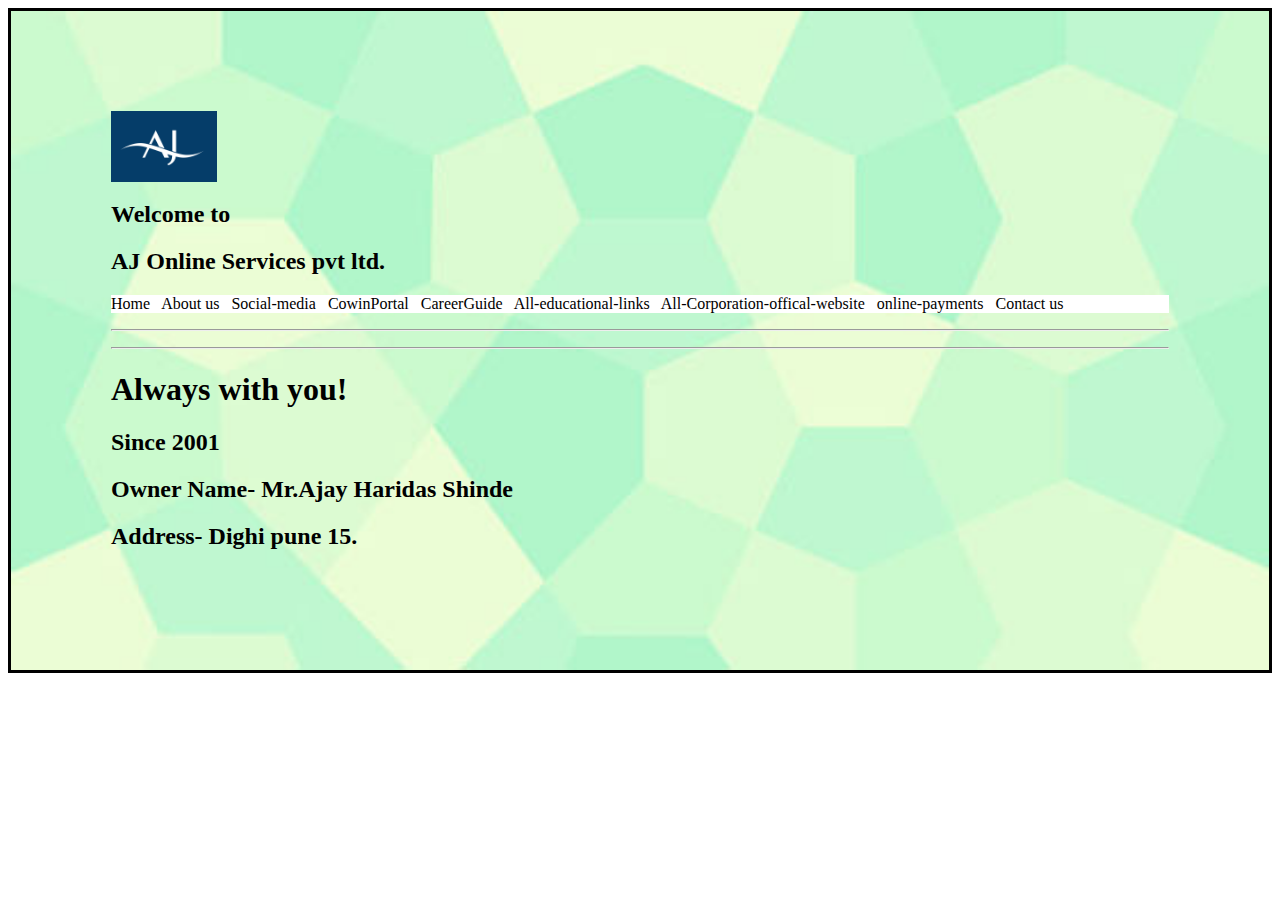
<file: AJServices Project/index.html>
<html>
      <head>

            <style>
div {
  
  border: 3px solid black;
  padding: 100px;
  background: url(R2.jpg);
  background-repeat: no-repeat;
  background-size: 100% 100%;

}
</style>
           <title>
                      AJ Online Services
    </title>

   <link rel="stylesheet"
          type="text/css"
          href="styles.css"
    />
      </head>  
          <div>    
	<body>
               <a href="companylogo.png">

		<img 
     			src="companylogo.png" 
       			width="10%"
		 />
               </a>

  <h2> Welcome to </h2>
                    <h2> AJ Online Services pvt ltd.  </h2>

 <p style="background-color:white;">
		<a href="index.html">
    
      			Home 
		</a>
			&nbsp;

		<a href="aboutme.html">
    
    		 About us 

		</a>
                    &nbsp;

		<a href="Socialmedia.html">
    
    		 Social-media

		</a>
                   
                
                    &nbsp;

		<a href="CowinPortal.html">
    
    		 CowinPortal

		</a>
			
                 &nbsp;

		<a href="CareerGuide.html">
    
    		 CareerGuide

		</a>
			
			
               &nbsp;

		<a href="All-educational-links.html">
    
    		 All-educational-links

		</a>
                 
                 &nbsp;

		<a href="All-Corporation-offical-website.html">
     
                 All-Corporation-offical-website
    		 

		</a>

               &nbsp;
		<a href="online-payments.html">
    
    		   online-payments

		</a>

		&nbsp;
		<a href="contact.html">
    
    		    Contact us

		</a>


             
          </p>

		<hr>
                        <p style="background-color:blue;"> </p>                    
                </hr>


                <hr>
                        <p style="background-color:blue;">   </p>
</hr>

		<h1> Always with you!</h1>
		<h2> Since 2001</h2>

                

		
                  <h2>Owner Name- Mr.Ajay Haridas Shinde</h2>
		</h2>
		<h2>
  		 Address- Dighi pune 15.
		</h2>
            </div>
	</body>	
 </html>
</file>
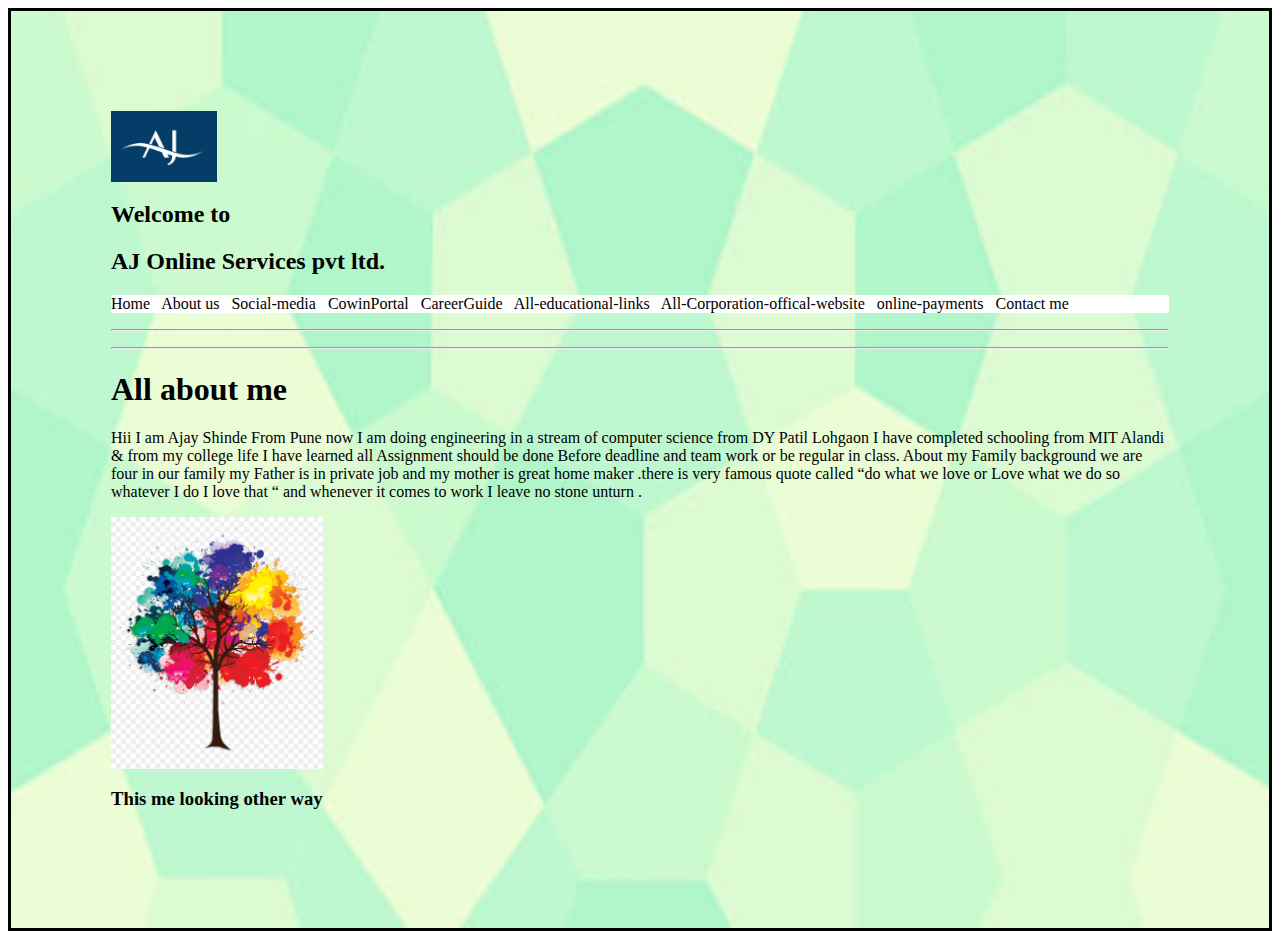
<file: AJServices Project/aboutme.html>
<html>
      <head>
   
            <style>
div {
  
  border: 3px solid black;
  padding: 100px;
  background: url(R2.jpg);
  background-repeat: no-repeat;
  background-size: 100% 100%;

}
</style>

           <title> AJ Online Services
          </title>
              
         <link rel="stylesheet"
          type="text/css"
          href="styles.css"
         />

      </head> 
         <div>     
	<body>
               <a href="companylogo.png">

		<img 
     			src="companylogo.png" 
       			width="10%"
		 />
               </a>

<h2> Welcome to </h2>
                    <h2> AJ Online Services pvt ltd.  </h2>

 <p style="background-color:white;">
		<a href="index.html">
    
     			 Home 
		</a>
			&nbsp;

		<a href="aboutme.html">
    
   		  About us 

	        </a>

			&nbsp;
                    <a href="Socialmedia.html">
    
    		 Social-media

		</a>

                 &nbsp;
                 
               <a href="CowinPortal.html">
    
    		 CowinPortal

		</a>
               
                  &nbsp;

		<a href="CareerGuide.html">
    
    		 CareerGuide

		</a>

                  &nbsp;

		<a href="All-educational-links.html">
    
    		 All-educational-links

		</a>

                   &nbsp;

		<a href="All-Corporation-offical-website.html">
     
                 All-Corporation-offical-website
    		 

		</a>


                    &nbsp;

		<a href="online-payments.html">
     
                 online-payments
    		 

		</a>
                 
			&nbsp;
		<a href="contact.html">
    
    			 Contact me 

		</a>
			

        </p>


                  <hr>
                        <p style="background-color:blue;">   </p>
                </hr> 
                     
		
                 <hr>
                       <p style="background-color:blue;">   </p>
                   </hr>
                

                    
                   
		<h1>All about me</h1>

            <p>
               Hii I am Ajay Shinde From Pune now I am doing engineering in a stream of computer science from DY Patil Lohgaon 
I have completed schooling from MIT Alandi & from my college life I have learned all Assignment should be done
Before deadline and team work or be regular in class. About my Family background we are four in our family my 
Father is in private job and my mother is great home maker .there is very famous quote called “do what we love or 
Love what we do so whatever I do I love that “ and whenever it comes to work I leave no stone unturn .
              </p>


		<a href="flower.png">

		<img 
     			src="flower.png" 
       			width="20%"
		 />

		</a>

		<h3> This me looking other way</h3>

                

	</div>	
        </body>
</html>
</file>
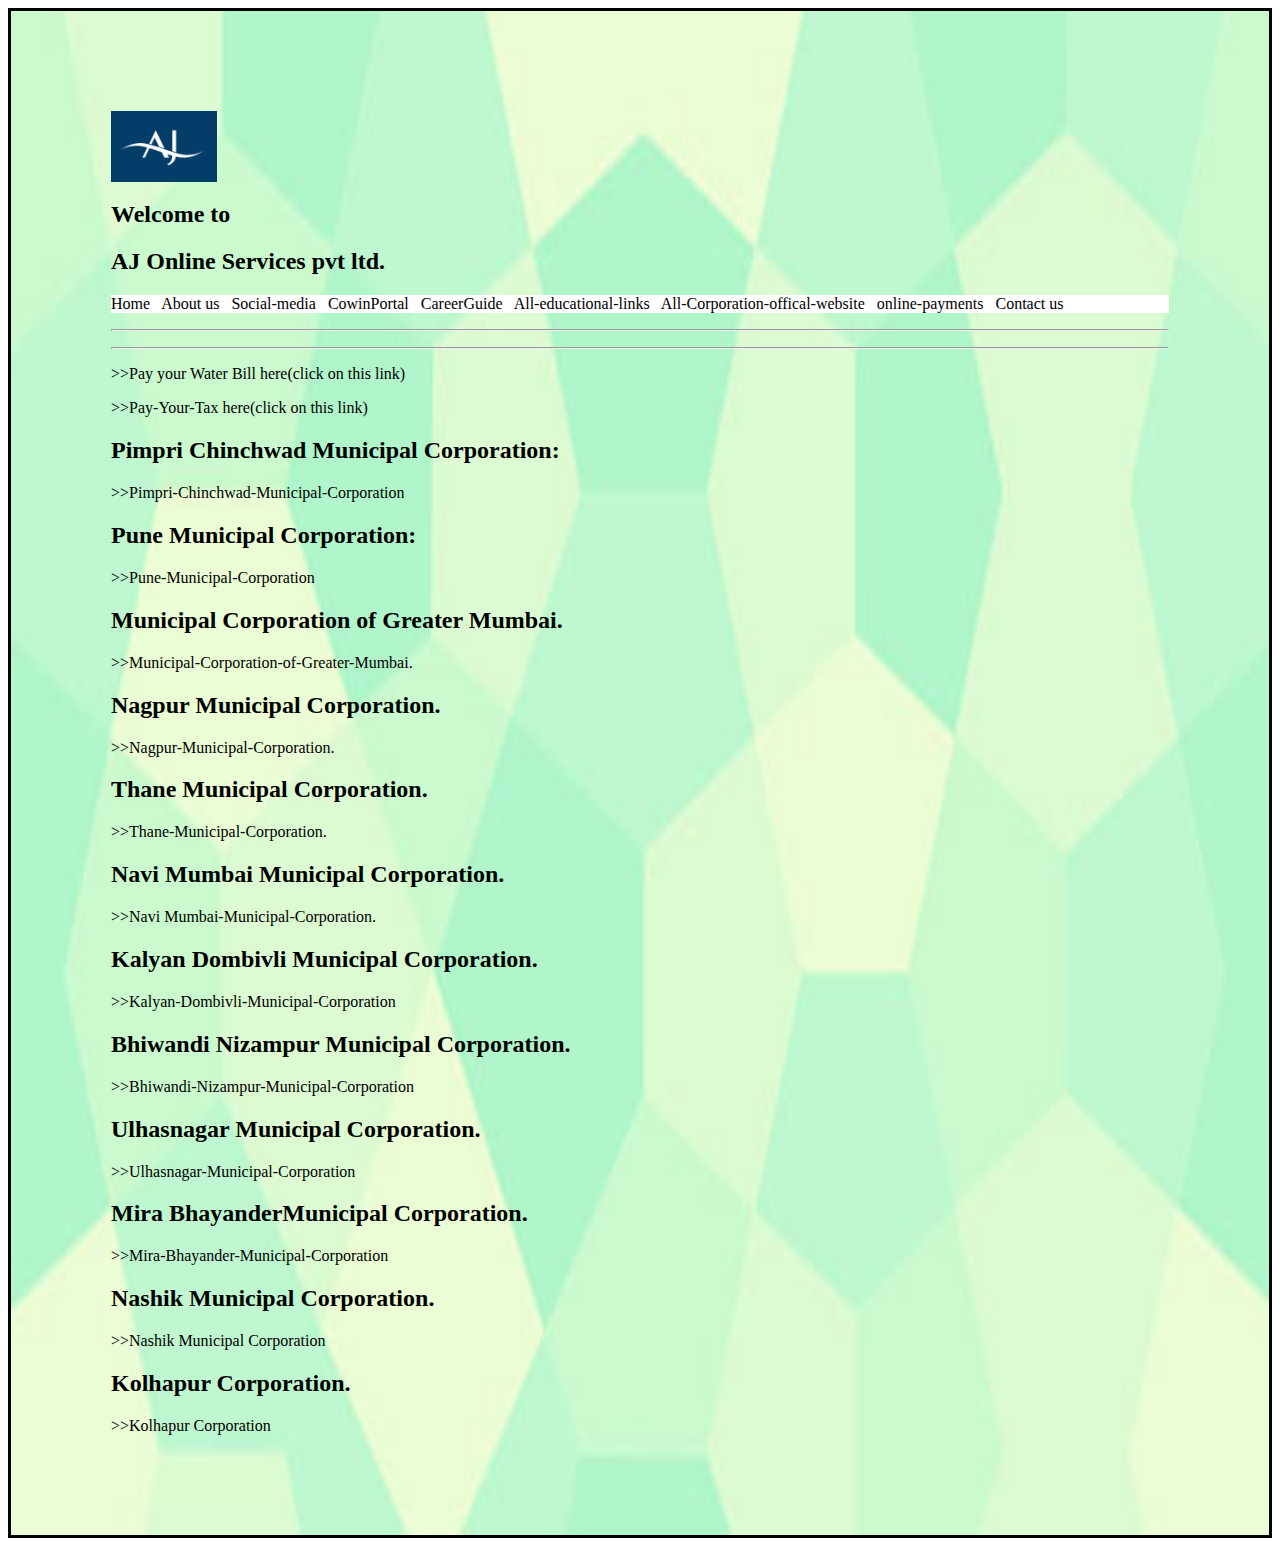
<file: AJServices Project/All-Corporation-offical-website.html>
<html>
      <head>
            <style>
div {
  
  border: 3px solid black;
  padding: 100px;
  background: url(R2.jpg);
  background-repeat: no-repeat;
  background-size: 100% 100%;

}
</style>
           <title> AJ Online Services
 </title>

   <link rel="stylesheet"
          type="text/css"
          href="styles.css"
    />
      </head> 
           <div>     
	<body>
               <a href="companylogo.png">

		<img 
     			src="companylogo.png" 
       			width="10%"
		 />
               </a>

  <h2> Welcome to </h2>
                    <h2> AJ Online Services pvt ltd.  </h2>

 <p style="background-color:white;">
		<a href="index.html">
    
      			Home 
		</a>
			&nbsp;

		<a href="aboutme.html">
    
    		 About us 

		</a>
                    &nbsp;

		<a href="Socialmedia.html">
    
    		 Social-media

		</a>
                   
                
                    &nbsp;

		<a href="CowinPortal.html">
    
    		 CowinPortal

		</a>
			
                 &nbsp;

		<a href="CareerGuide.html">
    
    		 CareerGuide

		</a>
			
			
               &nbsp;

		<a href="All-educational-links.html">
    
    		 All-educational-links

		</a>
                 
                 &nbsp;

		<a href="All-Corporation-offical-website.html">
     
                 All-Corporation-offical-website
    		 

		</a>

                  &nbsp;

		<a href="online-payments.html">
     
                 online-payments
    		 

		</a>

		&nbsp;
		<a href="contact.html">
    
    		    Contact us

		</a>



          </p>

		<hr>
                        <p style="background-color:blue;"> </p>                    
                </hr>


                <hr>
                        <p style="background-color:blue;">   </p>
</hr>
                  
                <a href="WaterBillPayServices.html">
    
    		 >>Pay your Water Bill here(click on this link)

		</a>
                
                 <p> 
                
                 <a href="Pay-Your-Tax.html">
    
    		 >>Pay-Your-Tax here(click on this link)

		</a> 
            </p>
                  

                 <h2> Pimpri Chinchwad Municipal Corporation:</h2>
                <a href="https://www.pcmcindia.gov.in/marathi/">
    
    		 >>Pimpri-Chinchwad-Municipal-Corporation

		</a> 

                
                 <h2> Pune Municipal Corporation: </h2>
                <a href="https://www.pmc.gov.in/">
    
    		 >>Pune-Municipal-Corporation

		</a>  

                 <h2> Municipal Corporation of Greater Mumbai.</h2>
                <a href="https://www.mcgm.gov.in/irj/portal/anonymous">
    
    		 >>Municipal-Corporation-of-Greater-Mumbai.

		</a>     

                <h2> Nagpur Municipal Corporation.</h2>
                <a href="https://www.nmcnagpur.gov.in/">
    
    		 >>Nagpur-Municipal-Corporation.

		</a>       

                 
                 <h2> Thane Municipal Corporation.</h2>
                <a href="https://thanecity.gov.in/tmc/CitizenHome.html">
    
    		 >>Thane-Municipal-Corporation.

		</a> 
                 
                 <h2> Navi Mumbai Municipal Corporation.</h2>
                <a href="https://www.nmmc.gov.in/navimumbai/">
    
    		 >>Navi Mumbai-Municipal-Corporation.

		</a> 
                 
                   <h2> Kalyan Dombivli Municipal Corporation.</h2>
                <a href="https://www.kdmc.gov.in/RtsPortal/CitizenHome.html">
    
    		 >>Kalyan-Dombivli-Municipal-Corporation

		</a> 

                 <h2> Bhiwandi Nizampur Municipal Corporation.</h2>
                <a href="https://bncmc.gov.in/">
    
    		 >>Bhiwandi-Nizampur-Municipal-Corporation

		</a> 

                 
                 <h2> Ulhasnagar Municipal Corporation.</h2>
                <a href="http://www.umc.gov.in:8080/umc/UMCWEB/English/index.html">
    
    		 >>Ulhasnagar-Municipal-Corporation

		</a> 

                  <h2> Mira BhayanderMunicipal Corporation.</h2>
                <a href="https://www.mbmc.gov.in/">
    
    		 >>Mira-Bhayander-Municipal-Corporation

		</a> 
                     
                  <h2>Nashik Municipal Corporation.</h2>
                <a href="https://nmc.gov.in/">
    
    		 >>Nashik Municipal Corporation

		</a> 
                 
                  <h2>Kolhapur Corporation.</h2>
                <a href="http://www.kolhapurcorporation.gov.in/">
    
    		 >>Kolhapur Corporation

		</a>
            </div> 
          </body>
</html>
</file>
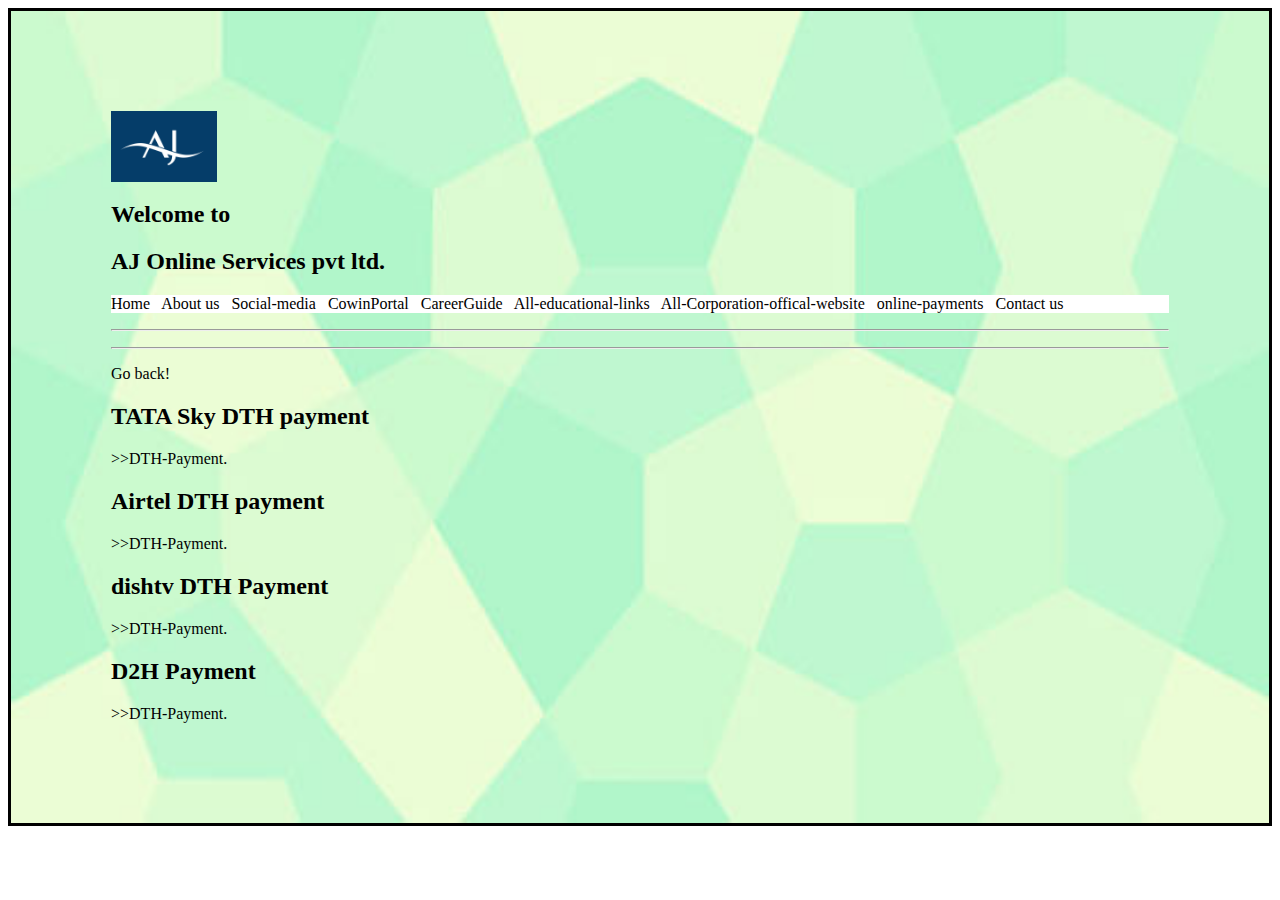
<file: AJServices Project/All-DTH-Recharge.html>
<html>
      <head>
            <style>
div {
  
  border: 3px solid black;
  padding: 100px;
  background: url(R2.jpg);
  background-repeat: no-repeat;
  background-size: 100% 100%;

}
</style>

           <title> AJ Online Services
 </title>

   <link rel="stylesheet"
          type="text/css"
          href="styles.css"
    />
      </head>
              <div>      
	<body>
               <a href="companylogo.png">

		<img 
     			src="companylogo.png" 
       			width="10%"
		 />
               </a>

  <h2> Welcome to </h2>
                    <h2> AJ Online Services pvt ltd.  </h2>

 <p style="background-color:white;">
		<a href="index.html">
    
      			Home 
		</a>
			&nbsp;

		<a href="aboutme.html">
    
    		 About us 

		</a>
                    &nbsp;

		<a href="Socialmedia.html">
    
    		 Social-media

		</a>
                   
                
                    &nbsp;

		<a href="CowinPortal.html">
    
    		 CowinPortal

		</a>
			
                 &nbsp;

		<a href="CareerGuide.html">
    
    		 CareerGuide

		</a>
			
			
               &nbsp;

		<a href="All-educational-links.html">
    
    		 All-educational-links

		</a>
                 
                 &nbsp;

		<a href="All-Corporation-offical-website.html">
     
                 All-Corporation-offical-website
    		 

		</a>

               &nbsp;
		<a href="online-payments.html">
    
    		   online-payments

		</a>

		&nbsp;
		<a href="contact.html">
    
    		    Contact us

		</a>



          </p>

		<hr>
                        <p style="background-color:blue;"> </p>                    
                </hr>


                <hr>
                        <p style="background-color:blue;">   </p>
                </hr>          

          
                     <a href="online-payments.html">
   			 Go back!
		</a>         

               <h2> TATA Sky DTH payment </h2>
            
             <a href="https://tsky.in/Recharge/QuickRecharge">
    
    		 >>DTH-Payment.
                 
                 </a>

              
           <h2> Airtel DTH payment </h2>
            
         <a href="https://www.airtel.in/digitaltv-recharge">
    
    		 >>DTH-Payment.
                 
                 </a>

        <h2> dishtv DTH Payment </h2>
            
         <a href="https://www.dishtv.in/Pages/Instant-Recharge-Payment.aspx">
    
    		 >>DTH-Payment.

          <h2> D2H Payment </h2>
            
         <a href="https://www.d2h.com/quick-recharge?gclid=Cj0KCQjwsZKJBhC0ARIsAJ96n3UKfWEJNqUhwQMKDYEa_ep0w0WV1TfQI3RtiJmWcIhxcIKnSb8v9jgaAmNLEALw_wcB">
    
    		 >>DTH-Payment.
        
                 
                 </a>
           </div>
     </body>
</html>
</file>
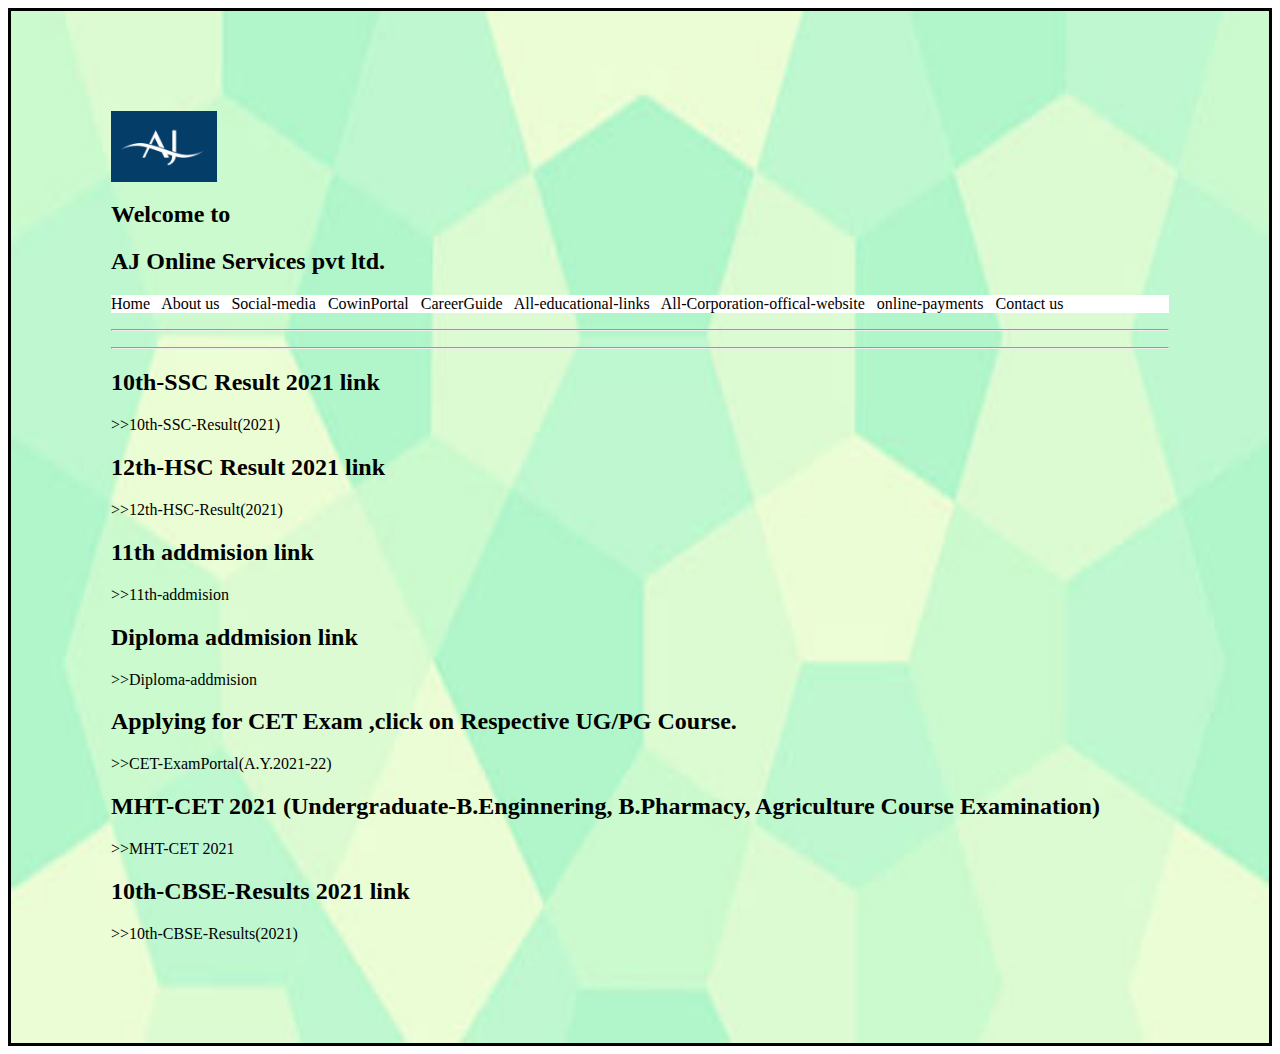
<file: AJServices Project/All-educational-links.html>
<html>
      <head>
           <style>
div {
  
  border: 3px solid black;
  padding: 100px;
  background: url(R2.jpg);
  background-repeat: no-repeat;
  background-size: 100% 100%;

}
</style>
           <title> This is my first web page
 </title>

   <link rel="stylesheet"
          type="text/css"
          href="styles.css"
    />
      </head>
           <div>      
	<body>
               <a href="companylogo.png">

		<img 
     			src="companylogo.png" 
       			width="10%"
		 />
               </a>

  <h2> Welcome to </h2>
                    <h2> AJ Online Services pvt ltd.  </h2>

 <p style="background-color:white;">
		<a href="index.html">
    
      			Home 
		</a>
			&nbsp;

		<a href="aboutme.html">
    
    		 About us 

		</a>
                    &nbsp;

		<a href="Socialmedia.html">
    
    		 Social-media

		</a>
                   
                
                    &nbsp;

		<a href="CowinPortal.html">
    
    		 CowinPortal

		</a>
			
                 &nbsp;

		<a href="CareerGuide.html">
    
    		 CareerGuide

		</a>
			
			
               &nbsp;

		<a href="All-educational-links.html">
    
    		 All-educational-links

		</a>

               &nbsp;

                 <a href="All-Corporation-offical-website.html">
     
                 All-Corporation-offical-website
    		 

		</a>

                  &nbsp;

		<a href="online-payments.html">
     
                 online-payments
    		 

		</a>

		&nbsp;
		<a href="contact.html">
    
    		    Contact us

		</a>



          </p>

		<hr>
                        <p style="background-color:blue;"> </p>                    
                </hr>


                <hr>
                        <p style="background-color:blue;">   </p>
                 </hr>                
             

                 <h2> 10th-SSC Result 2021 link </h2>
                <a href="http://result.mh-ssc.ac.in/Home/Index">
    
    		 >>10th-SSC-Result(2021)

		</a>   

                <h2> 12th-HSC Result 2021 link </h2>
                <a href="https://mahresult.nic.in/mbhsc2021/mbhsc2021.htm">
    
    		 >>12th-HSC-Result(2021)

		</a>         
      
                 <h2> 11th addmision link </h2>
                <a href="https://11thadmission.org.in/">
    
    		 >>11th-addmision

		</a>

                  <h2> Diploma addmision link </h2>
                <a href="http://www.dtemaharashtra.gov.in/">
    
    		 >>Diploma-addmision 

		</a>
               
                  <h2> Applying for CET Exam ,click on Respective UG/PG Course. </h2>
                
                 <a href="https://cetcell.mahacet.org/">
    
    		 >>CET-ExamPortal(A.Y.2021-22) 

		</a>

                <h2> MHT-CET 2021 (Undergraduate-B.Enginnering, B.Pharmacy, Agriculture Course Examination) </h2>
                
               <a href="https://mhtcet2021.mahacet.org/StaticPages/HomePage">
                    
                   >>MHT-CET 2021
    		
		</a>
                  
                 <h2> 10th-CBSE-Results 2021 link </h2>
                <a href="https://cbseresults.nic.in/class10/class10th21.htm">
    
    		 >>10th-CBSE-Results(2021)

		</a> 
          </div>
 </body>
</html>
</file>
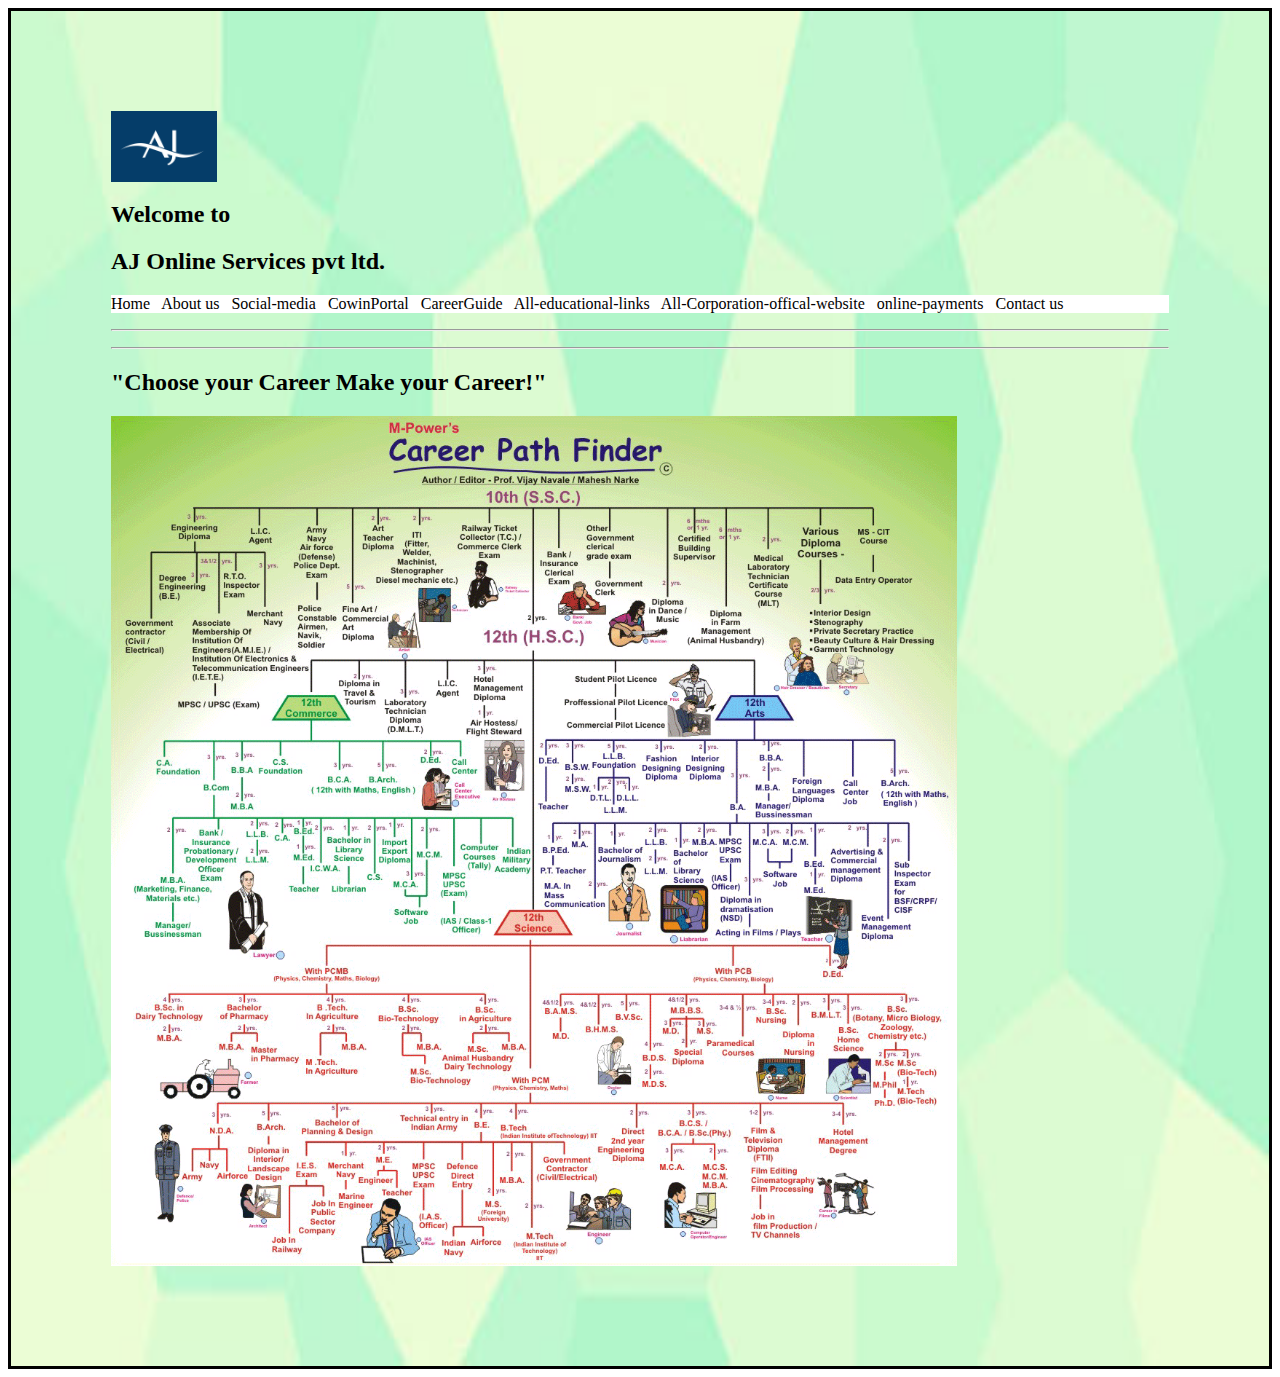
<file: AJServices Project/CareerGuide.html>
<html>
      <head>
            <style>
div {
  
  border: 3px solid black;
  padding: 100px;
  background: url(R2.jpg);
  background-repeat: no-repeat;
  background-size: 100% 100%;

}
</style>

           <title>  AJ Online Services
 </title>

   <link rel="stylesheet"
          type="text/css"
          href="styles.css"
    />
      </head> 
             <div>     
	<body>
               <a href="companylogo.png">

		<img 
     			src="companylogo.png" 
       			width="10%"
		 />
               </a>

  <h2> Welcome to </h2>
                    <h2> AJ Online Services pvt ltd.  </h2>

 <p style="background-color:white;">
		<a href="index.html">
    
      			Home 
		</a>
			&nbsp;

		<a href="aboutme.html">
    
    		 About us 

		</a>
                    &nbsp;

		<a href="Socialmedia.html">
    
    		 Social-media

		</a>
                   
                
                    &nbsp;

		<a href="CowinPortal.html">
    
    		 CowinPortal

		</a>
			
                 &nbsp;

		<a href="CareerGuide.html">
    
    		 CareerGuide

		</a>

                 &nbsp;

		<a href="All-educational-links.html">
    
    		 All-educational-links

		</a>
                    
                   &nbsp;

                 <a href="All-Corporation-offical-website.html">
     
                 All-Corporation-offical-website
    		 

		</a>

                   &nbsp;

		<a href="online-payments.html">
     
                 online-payments
    		 

		</a>
			
			
		&nbsp;
		<a href="contact.html">
    
    		    Contact us

		</a>



          </p>

		<hr>
                        <p style="background-color:blue;"> </p>                    
                </hr>


                <hr>
                        <p style="background-color:blue;">   </p>
                </hr>
                            
                 <h2> "Choose your Career Make your Career!" </h2>
                  

               <a href="career.gif">

		<img 
     			src="career.gif" 
       			width="80%"
		 />
               </a>
          </div>
    </body>
</html>
</file>
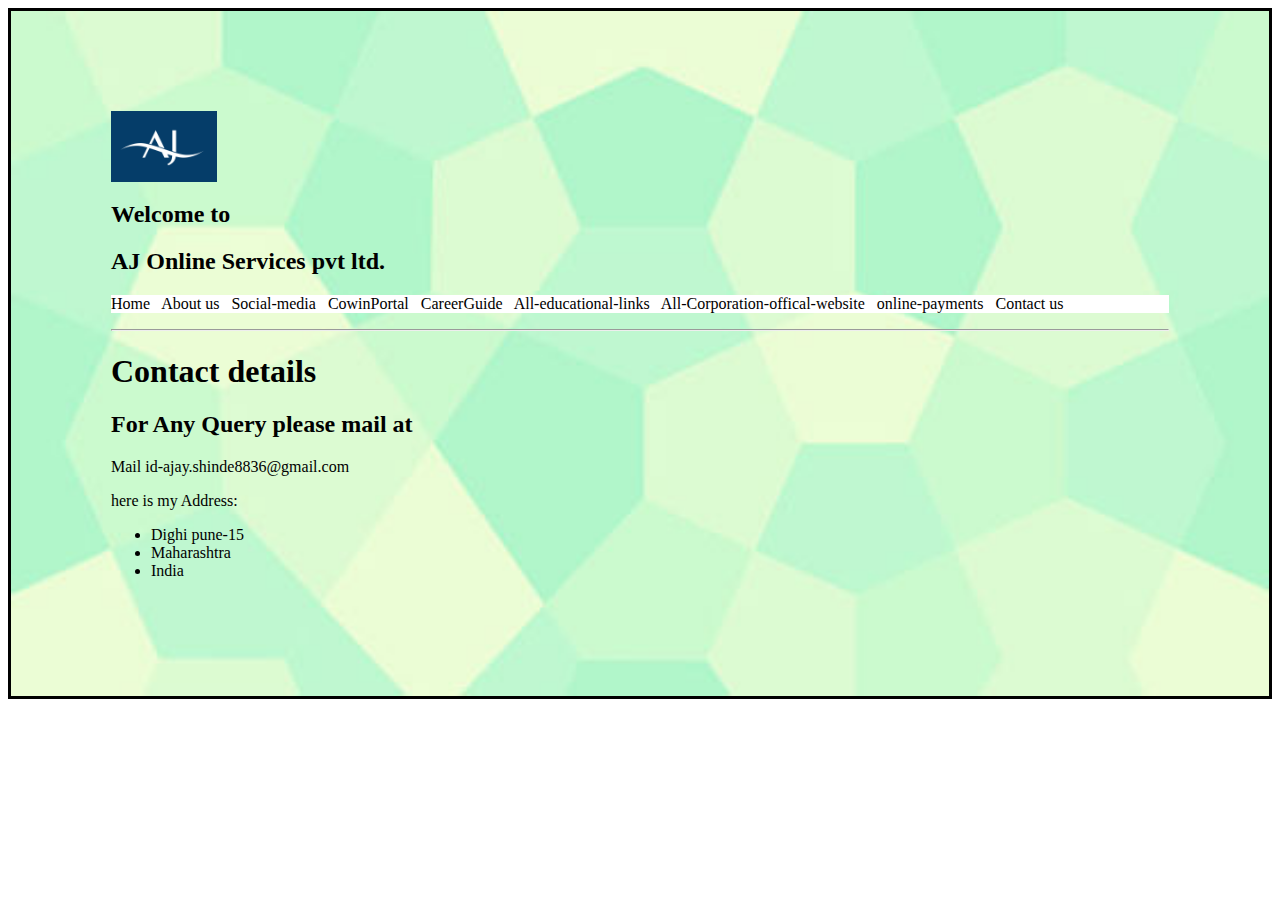
<file: AJServices Project/contact.html>
<html>
      <head>
            <style>
div {
  
  border: 3px solid black;
  padding: 100px;
  background: url(R2.jpg);
  background-repeat: no-repeat;
  background-size: 100% 100%;

}
</style>

           <title>  AJ Online Services
          </title>
              
         <link rel="stylesheet"
          type="text/css"
          href="styles.css"
         />

      </head> 
             <div>     
	<body>
               <a href="companylogo.png">

		<img 
     			src="companylogo.png" 
       			width="10%"
		 />
               </a>

<h2> Welcome to </h2>
                    <h2> AJ Online Services pvt ltd.  </h2>

 <p style="background-color:White;">

		<a 
                    href="index.html">
    
     			 Home 
		</a>
			&nbsp;

		<a href="aboutme.html">
    
     			About us 
	
		</a>
			
			&nbsp;

                 <a href="Socialmedia.html">
    
    		 Social-media

		</a>
                   
                
                    &nbsp;

		<a href="CowinPortal.html">
    
    		 CowinPortal

		</a>

                 &nbsp;

		<a href="CareerGuide.html">
    
    		 CareerGuide

		</a>

                 &nbsp;

		<a href="All-educational-links.html">
    
    		 All-educational-links

		</a>

                  &nbsp;

                 <a href="All-Corporation-offical-website.html">
     
                 All-Corporation-offical-website
    		 

		</a>
                  
                    &nbsp;

		<a href="online-payments.html">
     
                 online-payments
    		 

		</a>
                     
			
             &nbsp;
		<a href="contact.html">
    
    			 Contact us

		</a>
    </p>

		<hr></hr>

		<h1> 
			Contact details
		</h1>
                        <h2>For Any Query please mail at</h2>
                              <a href="ajay.shinde8836@gmail.com">
    
    			 Mail id-ajay.shinde8836@gmail.com

		</a>

		<p>here is my Address:
		<ul>
                        
    			<li>Dighi pune-15</li>
    			 <li> Maharashtra </li>
     			<li> India </li>
		</ul>
             </p>
             </div>
       </body>
</html>
</file>
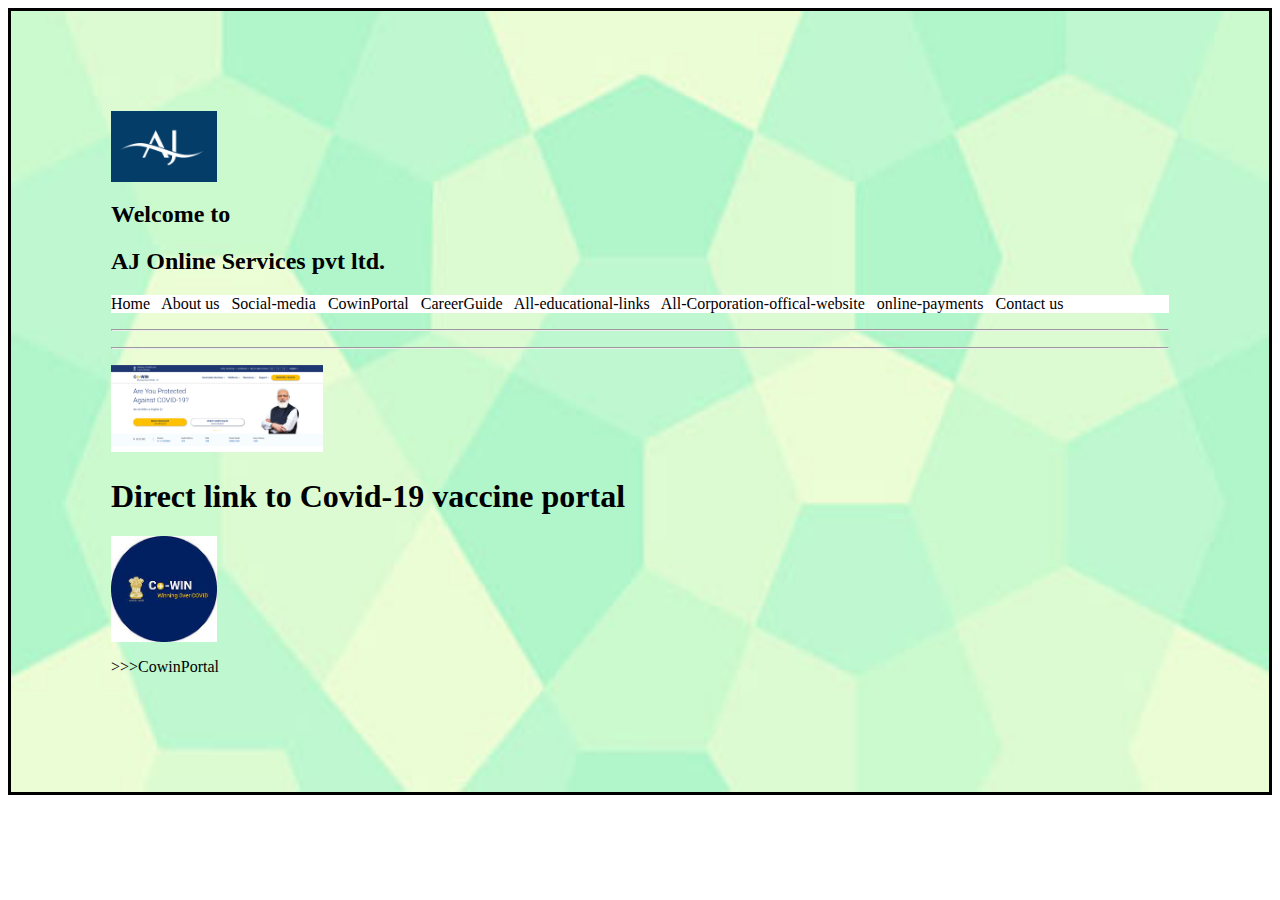
<file: AJServices Project/CowinPortal.html>
<html>
      <head>
            <style>
div {
  
  border: 3px solid black;
  padding: 100px;
  background: url(R2.jpg);
  background-repeat: no-repeat;
  background-size: 100% 100%;

}
</style>
           <title> AJ Online Services
          </title>
              
         <link rel="stylesheet"
          type="text/css"
          href="styles.css"
         />

      </head> 
             <div>     
	<body>
                <a href="companylogo.png">

		<img 
     			src="companylogo.png" 
       			width="10%"
		 />
               </a>

  <h2> Welcome to </h2>
                    <h2> AJ Online Services pvt ltd.  </h2>

 <p style="background-color:white;"> 
                <a href="index.html">
    
      			Home 
		</a>
			&nbsp;

		<a href="aboutme.html">
    
    		 About us 

		</a>
                    &nbsp;

		<a href="Socialmedia.html">
    
    		 Social-media

		</a>
			
			 &nbsp;
                     
                 <a href="CowinPortal.html">
    
    		 CowinPortal

		 </a>

                  &nbsp;

		<a href="CareerGuide.html">
    
    		 CareerGuide

		</a>

                 &nbsp;

		<a href="All-educational-links.html">
    
    		 All-educational-links

		</a>
                  
                   &nbsp;

		<a href="All-Corporation-offical-website.html">
     
                 All-Corporation-offical-website
    		 

		</a>

                   &nbsp;

		<a href="online-payments.html">
     
                 online-payments
    		 

		</a>
 		
		&nbsp;
		<a href="contact.html">
    
    		    Contact us

		</a>
         </p>
            <hr>
                        <p style="background-color:blue;"> </p>                    
                </hr>


                <hr>
                        <p style="background-color:blue;">   </p>
                </hr> 


                
                       <a href="cowin.png">

		<img 
     			src="cowin.png" 
       			width="20%"
		 />                 
                 
                   &nbsp;
                    <h1>
                       Direct link to Covid-19 vaccine portal
                    </h1> 
                   
                      <a href="cowin.jpg">

		<img 
     			src="cowin.jpg" 
       			width="10%"
		 /> 
              <p>
                 
                <a href="https://www.cowin.gov.in/">
                      >>>CowinPortal </a>

              </p>
            </div>                       
            </body>
   </html>
</file>
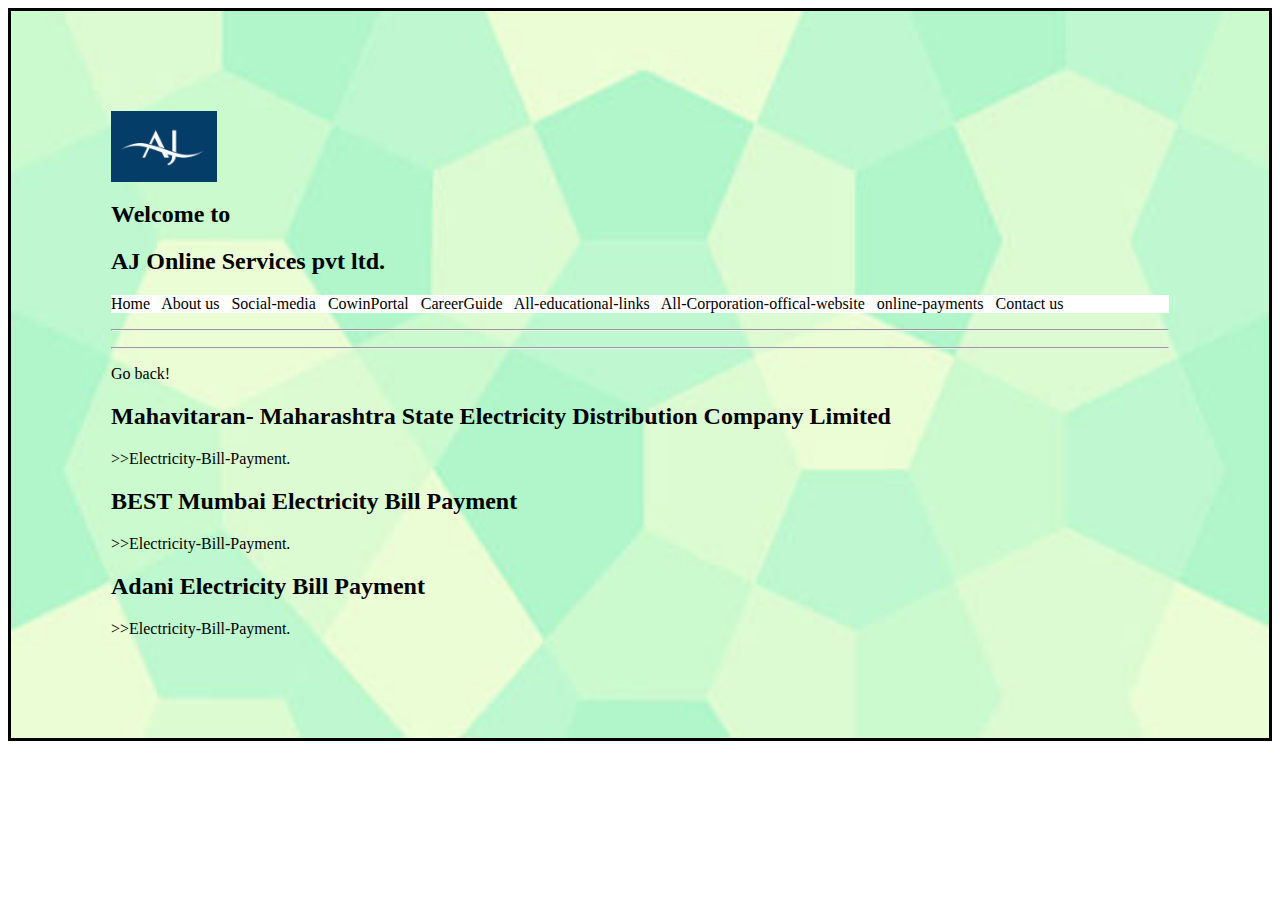
<file: AJServices Project/ElectricityPayment.html>
<html>
      <head>
            <style>
div {
  
  border: 3px solid black;
  padding: 100px;
  background: url(R2.jpg);
  background-repeat: no-repeat;
  background-size: 100% 100%;

}
</style>

           <title> AJ Online Services
 </title>

   <link rel="stylesheet"
          type="text/css"
          href="styles.css"
    />
      </head>
              <div>      
	<body>
               <a href="companylogo.png">

		<img 
     			src="companylogo.png" 
       			width="10%"
		 />
               </a>

  <h2> Welcome to </h2>
                    <h2> AJ Online Services pvt ltd.  </h2>

 <p style="background-color:white;">
		<a href="index.html">
    
      			Home 
		</a>
			&nbsp;

		<a href="aboutme.html">
    
    		 About us 

		</a>
                    &nbsp;

		<a href="Socialmedia.html">
    
    		 Social-media

		</a>
                   
                
                    &nbsp;

		<a href="CowinPortal.html">
    
    		 CowinPortal

		</a>
			
                 &nbsp;

		<a href="CareerGuide.html">
    
    		 CareerGuide

		</a>
			
			
               &nbsp;

		<a href="All-educational-links.html">
    
    		 All-educational-links

		</a>
                 
                 &nbsp;

		<a href="All-Corporation-offical-website.html">
     
                 All-Corporation-offical-website
    		 

		</a>

               &nbsp;
		<a href="online-payments.html">
    
    		   online-payments

		</a>

		&nbsp;
		<a href="contact.html">
    
    		    Contact us

		</a>



          </p>

		<hr>
                        <p style="background-color:blue;"> </p>                    
                </hr>


                <hr>
                        <p style="background-color:blue;">   </p>
                </hr> 

                  
                     <a href="online-payments.html">
   			 Go back!
		</a>      

                <h2> Mahavitaran- Maharashtra State Electricity Distribution Company Limited  </h2>
            
         <a href="https://www.mahadiscom.in/">
    
    		 >>Electricity-Bill-Payment.
                 
                 </a> 

                 <h2> BEST Mumbai Electricity Bill Payment </h2>
            
         <a href="https://www.bestundertaking.net/QuickPayment.aspx?ReturnURL=consumerlogin.aspx">
    
    		 >>Electricity-Bill-Payment.
                 
                 </a>   

                 <h2> Adani Electricity Bill Payment </h2>
            
         <a href="https://www.adanielectricity.com/Payment/Online-Payments">
    
    		 >>Electricity-Bill-Payment.
                 
                 </a>
</file>
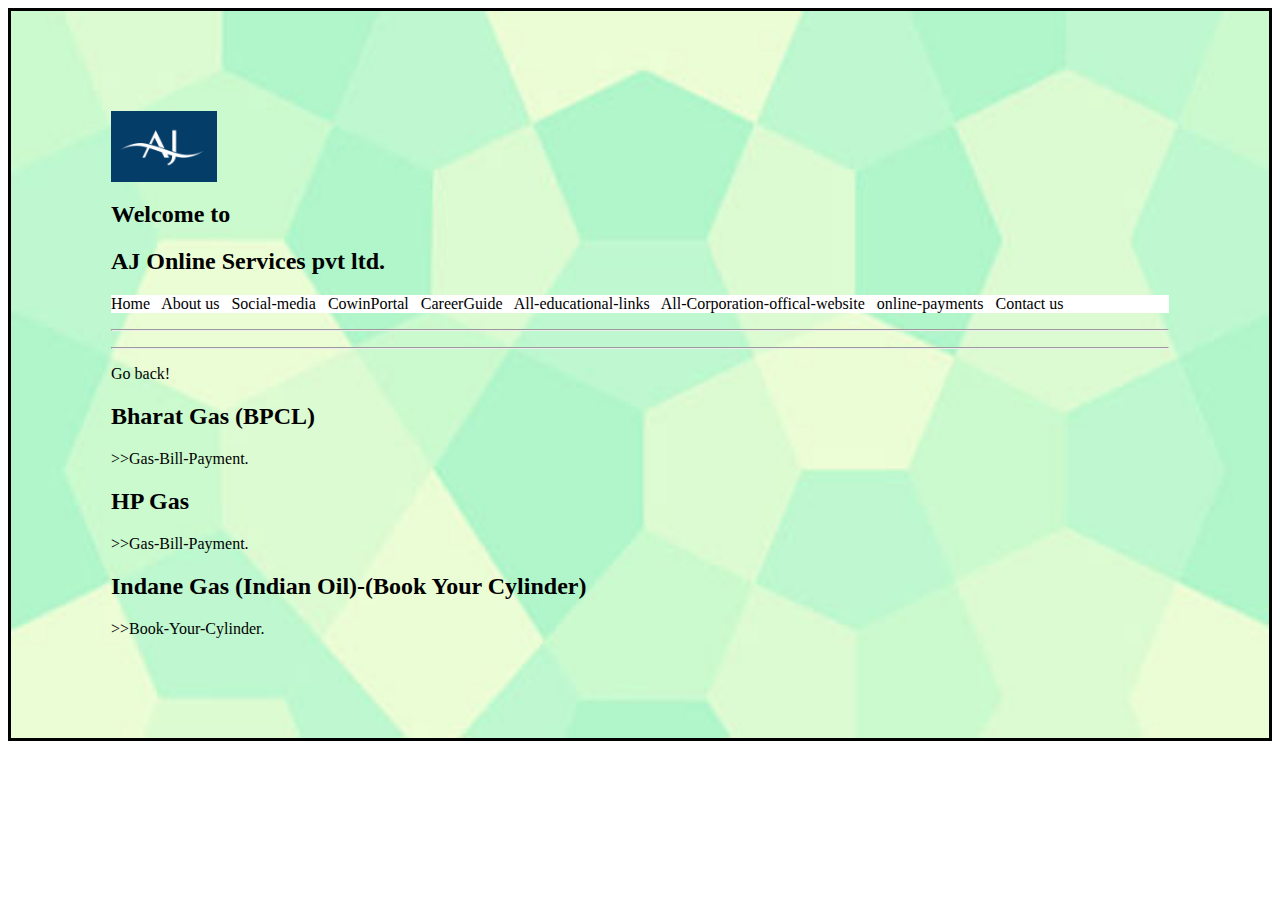
<file: AJServices Project/Gas-cylinder-booking.html>
<html>
      <head>
            <style>
div {
  
  border: 3px solid black;
  padding: 100px;
  background: url(R2.jpg);
  background-repeat: no-repeat;
  background-size: 100% 100%;

}
</style>

           <title> AJ Online Services
 </title>

   <link rel="stylesheet"
          type="text/css"
          href="styles.css"
    />
      </head>
              <div>      
	<body>
               <a href="companylogo.png">

		<img 
     			src="companylogo.png" 
       			width="10%"
		 />
               </a>

  <h2> Welcome to </h2>
                    <h2> AJ Online Services pvt ltd.  </h2>

 <p style="background-color:white;">
		<a href="index.html">
    
      			Home 
		</a>
			&nbsp;

		<a href="aboutme.html">
    
    		 About us 

		</a>
                    &nbsp;

		<a href="Socialmedia.html">
    
    		 Social-media

		</a>
                   
                
                    &nbsp;

		<a href="CowinPortal.html">
    
    		 CowinPortal

		</a>
			
                 &nbsp;

		<a href="CareerGuide.html">
    
    		 CareerGuide

		</a>
			
			
               &nbsp;

		<a href="All-educational-links.html">
    
    		 All-educational-links

		</a>
                 
                 &nbsp;

		<a href="All-Corporation-offical-website.html">
     
                 All-Corporation-offical-website
    		 

		</a>

               &nbsp;
		<a href="online-payments.html">
    
    		   online-payments

		</a>

		&nbsp;
		<a href="contact.html">
    
    		    Contact us

		</a>



          </p>

		<hr>
                        <p style="background-color:blue;"> </p>                    
                </hr>


                <hr>
                        <p style="background-color:blue;">   </p>
                </hr> 

                  <a href="online-payments.html">
   			 Go back!
		</a>        

                 
                <h2> Bharat Gas (BPCL) </h2>
            
         <a href="https://my.ebharatgas.com/bharatgas/QuickBook/BookAndPay?source=MB">
    
    		 >>Gas-Bill-Payment.
                 
                 </a> 

                 <h2> HP Gas  </h2>
            
         <a href="https://myhpgas.in/myHPGas/QuickPay.aspx">
    
    		 >>Gas-Bill-Payment.
                 
                 </a> 


               
                 <h2> Indane Gas (Indian Oil)-(Book Your Cylinder)  </h2>
            
         <a href="https://cx.indianoil.in/webcenter/portal/LPG/pages_bookyourcylinder">
    
    		 >>Book-Your-Cylinder.
                 
                 </a>
</file>
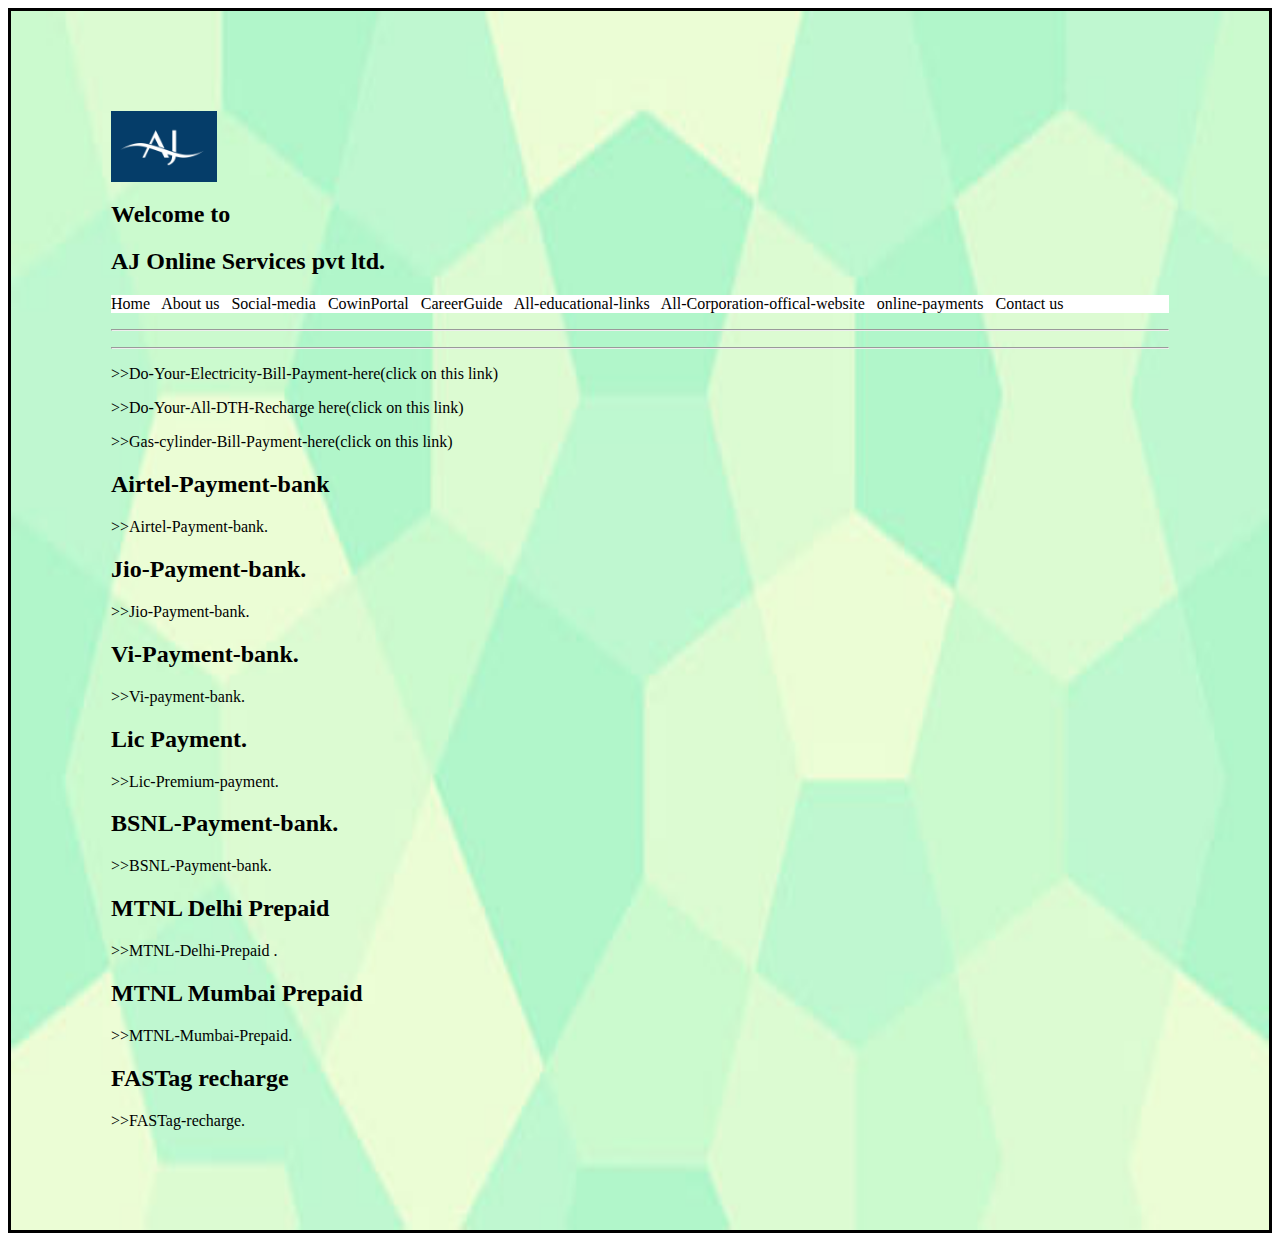
<file: AJServices Project/online-payments.html>
<html>
      <head>
            <style>
div {
  
  border: 3px solid black;
  padding: 100px;
  background: url(R2.jpg);
  background-repeat: no-repeat;
  background-size: 100% 100%;

}
</style>
           <title> AJ Online Services
 </title>

   <link rel="stylesheet"
          type="text/css"
          href="styles.css"
    />
      </head>  
          <div>    
	<body>
               <a href="companylogo.png">

		<img 
     			src="companylogo.png" 
       			width="10%"
		 />
               </a>

  <h2> Welcome to </h2>
                    <h2> AJ Online Services pvt ltd.  </h2>

 <p style="background-color:white;">
		<a href="index.html">
    
      			Home 
		</a>
			&nbsp;

		<a href="aboutme.html">
    
    		 About us 

		</a>
                    &nbsp;

		<a href="Socialmedia.html">
    
    		 Social-media

		</a>
                   
                
                    &nbsp;

		<a href="CowinPortal.html">
    
    		 CowinPortal

		</a>
			
                 &nbsp;

		<a href="CareerGuide.html">
    
    		 CareerGuide

		</a>
			
			
               &nbsp;

		<a href="All-educational-links.html">
    
    		 All-educational-links

		</a>
                 
                 &nbsp;

		<a href="All-Corporation-offical-website.html">
     
                 All-Corporation-offical-website
    		 

		</a>

               &nbsp;
		<a href="online-payments.html">
    
    		   online-payments

		</a>

                  


		&nbsp;
		<a href="contact.html">
    
    		    Contact us

		</a>



          </p>

		<hr>
                        <p style="background-color:blue;"> </p>                    
                </hr>


                <hr>
                        <p style="background-color:blue;">   </p>
                </hr>          
               
              
             <a href="ElectricityPayment.html">
    
    		 >>Do-Your-Electricity-Bill-Payment-here(click on this link)

		</a>
        


              <p>
            
           <a href="All-DTH-Recharge.html">
    
    		 >>Do-Your-All-DTH-Recharge here(click on this link)

		</a>
              </p>
           
              <p>
         
              <a href="Gas-cylinder-booking.html">
    
    		 >>Gas-cylinder-Bill-Payment-here(click on this link)

		</a>
           </p>

          <h2> Airtel-Payment-bank </h2>
          <a href="https://www.airtel.in/bank/products/recharges?utm_source=Google&utm_content=airtel-wallet-prepaid-recharge&utm_medium=search&utm_campaign=search_DSA&cid=ps&gclid=Cj0KCQjwjo2JBhCRARIsAFG667X5HtxvG5G1WLuBvmG9bWyyxEFgRlv9NlK859OBKo8qlQDimPH4E5AaArOSEALw_wcB">
    
    		 >>Airtel-Payment-bank.

		</a> 

          <h2> Jio-Payment-bank. </h2>
            
         <a href="https://www.jio.com/selfcare/recharge/mobility/">
    
    		 >>Jio-Payment-bank.
                 
                 </a>
          
           <h2> Vi-Payment-bank. </h2>
            
         <a href="https://www.myvi.in/prepaid/online-mobile-recharge">
    
    		 >>Vi-payment-bank.
                 
                 </a>
          
           <h2> Lic Payment. </h2>
            
         <a href="https://ebiz.licindia.in/D2CPM/#directpay/Premium/PremiumLanding">
    
    		 >>Lic-Premium-payment.

          <h2> BSNL-Payment-bank. </h2>
            
         <a href="https://portal.bsnl.in/myportal/quickrecharge.do">
    
    		 >>BSNL-Payment-bank.
                 
                 </a>
          
          <h2> MTNL Delhi Prepaid </h2>
            
         <a href="https://online.billdesk.com/eTopUp/mtnldel/">
    
    		 >>MTNL-Delhi-Prepaid .
                 
                 </a>
          <h2> MTNL Mumbai Prepaid </h2>
            
         <a href="https://payments.billdesk.com/eTopUp/mtnl/">
    
    		 >>MTNL-Mumbai-Prepaid.
                 
                 </a>
          
          <h2> FASTag recharge </h2>
            
         <a href="https://fastagpro.com/recharge">
    
    		 >>FASTag-recharge.
                 
                 </a>
          
                 
                 </a>
           </div>
     </body>
</html>
</file>
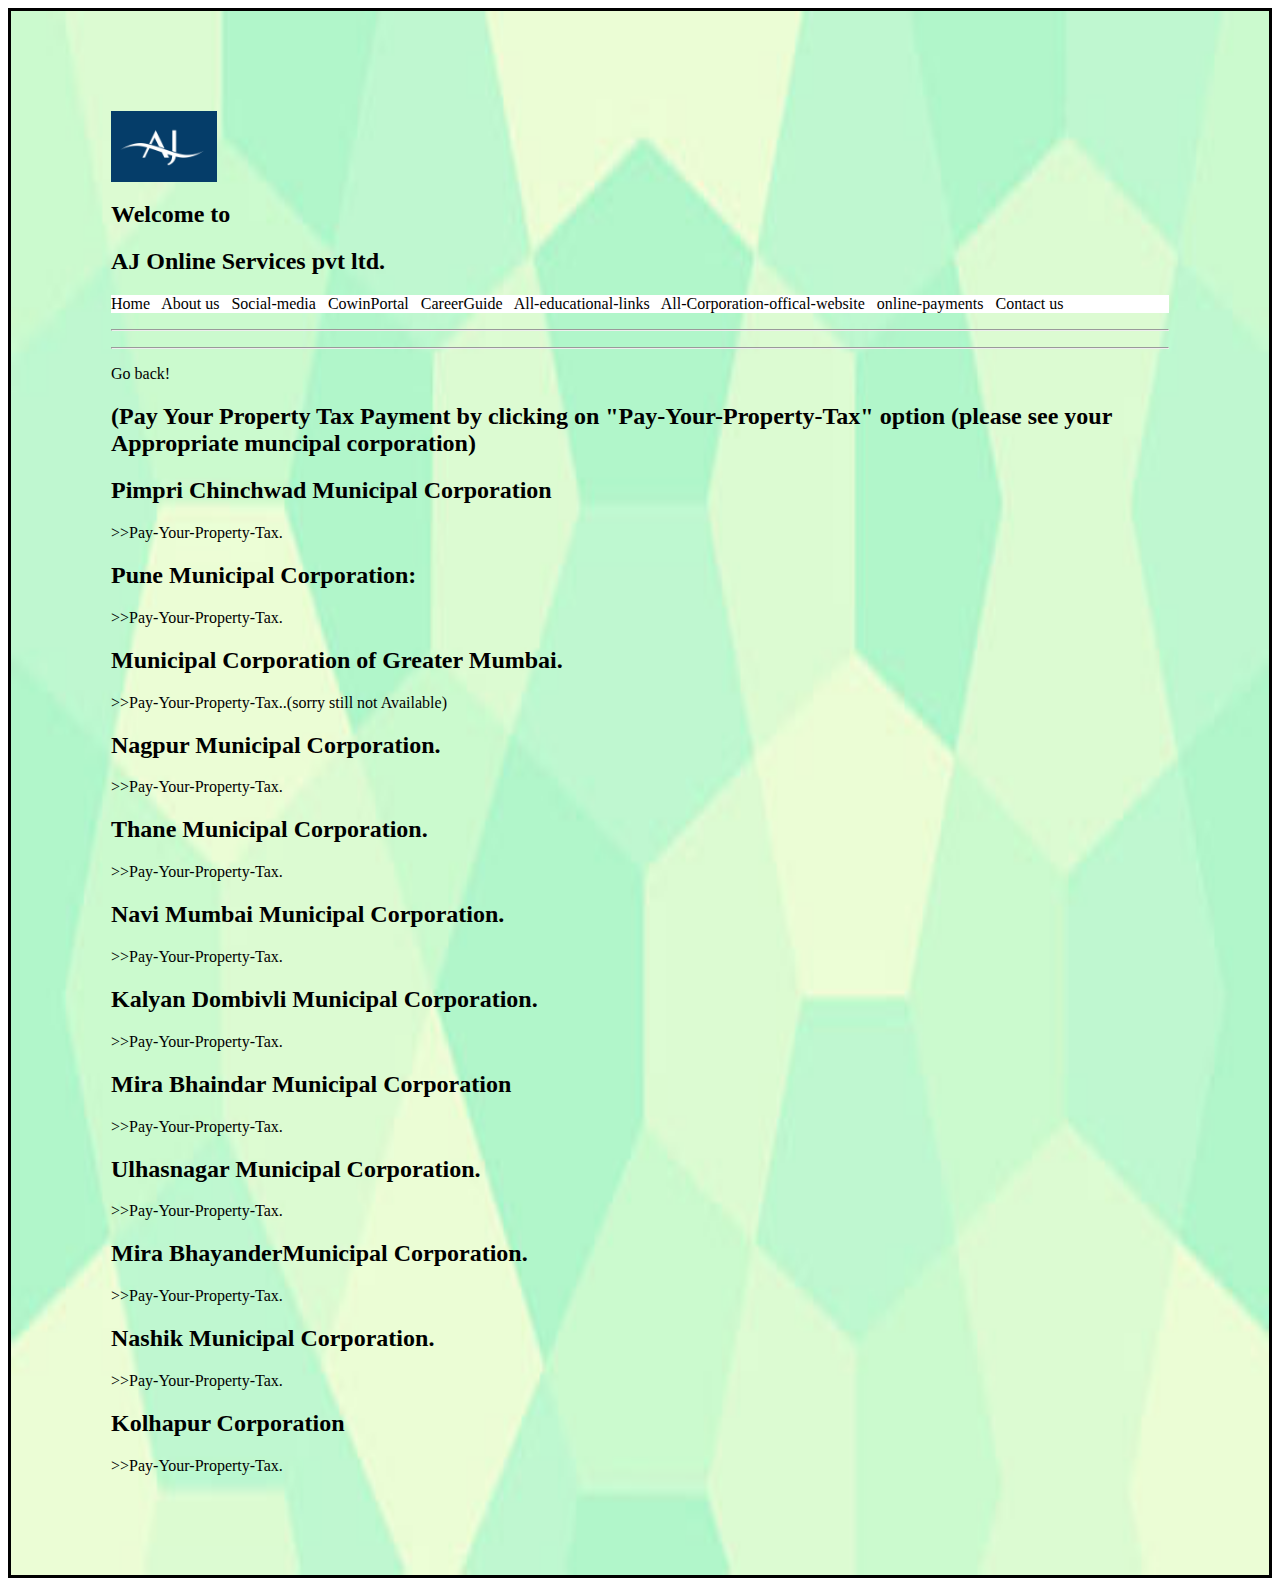
<file: AJServices Project/Pay-Your-Tax.html>
<html>
      <head>
            <style>
div {
  
  border: 3px solid black;
  padding: 100px;
  background: url(R2.jpg);
  background-repeat: no-repeat;
  background-size: 100% 100%;

}
</style>
           <title> AJ Online Services
 </title>

   <link rel="stylesheet"
          type="text/css"
          href="styles.css"
    />
      </head> 
          <div>     
	<body>
               <a href="companylogo.png">

		<img 
     			src="companylogo.png" 
       			width="10%"
		 />
               </a>

  <h2> Welcome to </h2>
                    <h2> AJ Online Services pvt ltd.  </h2>

 <p style="background-color:white;">
		<a href="index.html">
    
      			Home 
		</a>
			&nbsp;

		<a href="aboutme.html">
    
    		 About us 

		</a>
                    &nbsp;

		<a href="Socialmedia.html">
    
    		 Social-media

		</a>
                   
                
                    &nbsp;

		<a href="CowinPortal.html">
    
    		 CowinPortal

		</a>
			
                 &nbsp;

		<a href="CareerGuide.html">
    
    		 CareerGuide

		</a>
			
			
               &nbsp;

		<a href="All-educational-links.html">
    
    		 All-educational-links

		</a>
                 
                 &nbsp;

		<a href="All-Corporation-offical-website.html">
     
                 All-Corporation-offical-website
    		 

		</a>

                &nbsp;
		<a href="online-payments.html">
    
    		   online-payments

		</a>
                

		&nbsp;
		<a href="contact.html">
    
    		    Contact us

		</a>



          </p>

		<hr>
                        <p style="background-color:blue;"> </p>                    
                </hr>


                <hr>
                        <p style="background-color:blue;">   </p>
               </hr> 
                  
                  <a href="All-Corporation-offical-website.html">
   			 Go back!
		</a>

                   
                <h2> (Pay Your Property Tax Payment by clicking on "Pay-Your-Property-Tax" option (please see your Appropriate muncipal corporation) </h2> 
                  
                <h2>Pimpri Chinchwad Municipal Corporation</h2>
                
                <a href="https://propertytax.pcmcindia.gov.in/pcmc/pcmc?wicket:bookmarkablePage=:com.common.property.reports.RptMilkatKaracheBillnew">
    
    		 >>Pay-Your-Property-Tax.

		</a> 
                 
                   <h2>Pune Municipal Corporation:</h2>
                
                <a href="https://propertytax.punecorporation.org/OnlinePay/PROP_DUES_DETAILS.aspx">
    
    		 >>Pay-Your-Property-Tax.
                 
                 </a>

                 <h2>Municipal Corporation of Greater Mumbai.</h2>  
                <a href="">
    
    		 >>Pay-Your-Property-Tax..(sorry still not Available)

		</a> 



                 <h2>Nagpur Municipal Corporation.</h2>
                <a href="http://114.79.182.178:9180/ptis/citizen/search/search!searchForm.action">
    
    		 >>Pay-Your-Property-Tax.

		</a> 

                  <h2>Thane Municipal Corporation.</h2>  
                <a href="https://propertytax.thanecity.gov.in/">
    
    		 >>Pay-Your-Property-Tax.

		</a> 

                  <h2> Navi Mumbai Municipal Corporation.</h2>
                <a href="https://www.nmmc.gov.in/web/10156/70">
    
    		 >>Pay-Your-Property-Tax.

		</a> 

               
                 <h2> Kalyan Dombivli Municipal Corporation.</h2>
                <a href="https://www.kdmc.gov.in/RtsPortal/BillPayment.html">
    
    		 >>Pay-Your-Property-Tax.

		</a> 

                 <h2> Mira Bhaindar Municipal Corporation</h2>
                <a href="https://propertytax.bhiwandicorporation.in/">
    
    		 >>Pay-Your-Property-Tax.

		</a> 

                  <h2> Ulhasnagar Municipal Corporation.</h2>
                <a href="http://www.umc.gov.in:8080/umc/UMCWEB/English/onlineservices.html#tab1">
    
    		 >>Pay-Your-Property-Tax.

		</a> 

                 <h2> Mira BhayanderMunicipal Corporation.</h2>
                <a href="https://pg.mbmcpwb.in/merchantpg/tax/searchPropertyTaxes">
    
    		 >>Pay-Your-Property-Tax.

		</a> 

                
                 <h2> Nashik Municipal Corporation.</h2>
                <a href="https://propertytax.nmctax.in/">
    
    		 >>Pay-Your-Property-Tax.

		</a> 
                 
               <h2>Kolhapur Corporation </h2>
                <a href="http://kolhapurcorporation.gov.in:8080/KMCWEB/PT/CollWeb.aspx">
    
    		 >>Pay-Your-Property-Tax.

		</a> 
                 
           </div>    
      </body>
</html>
</file>
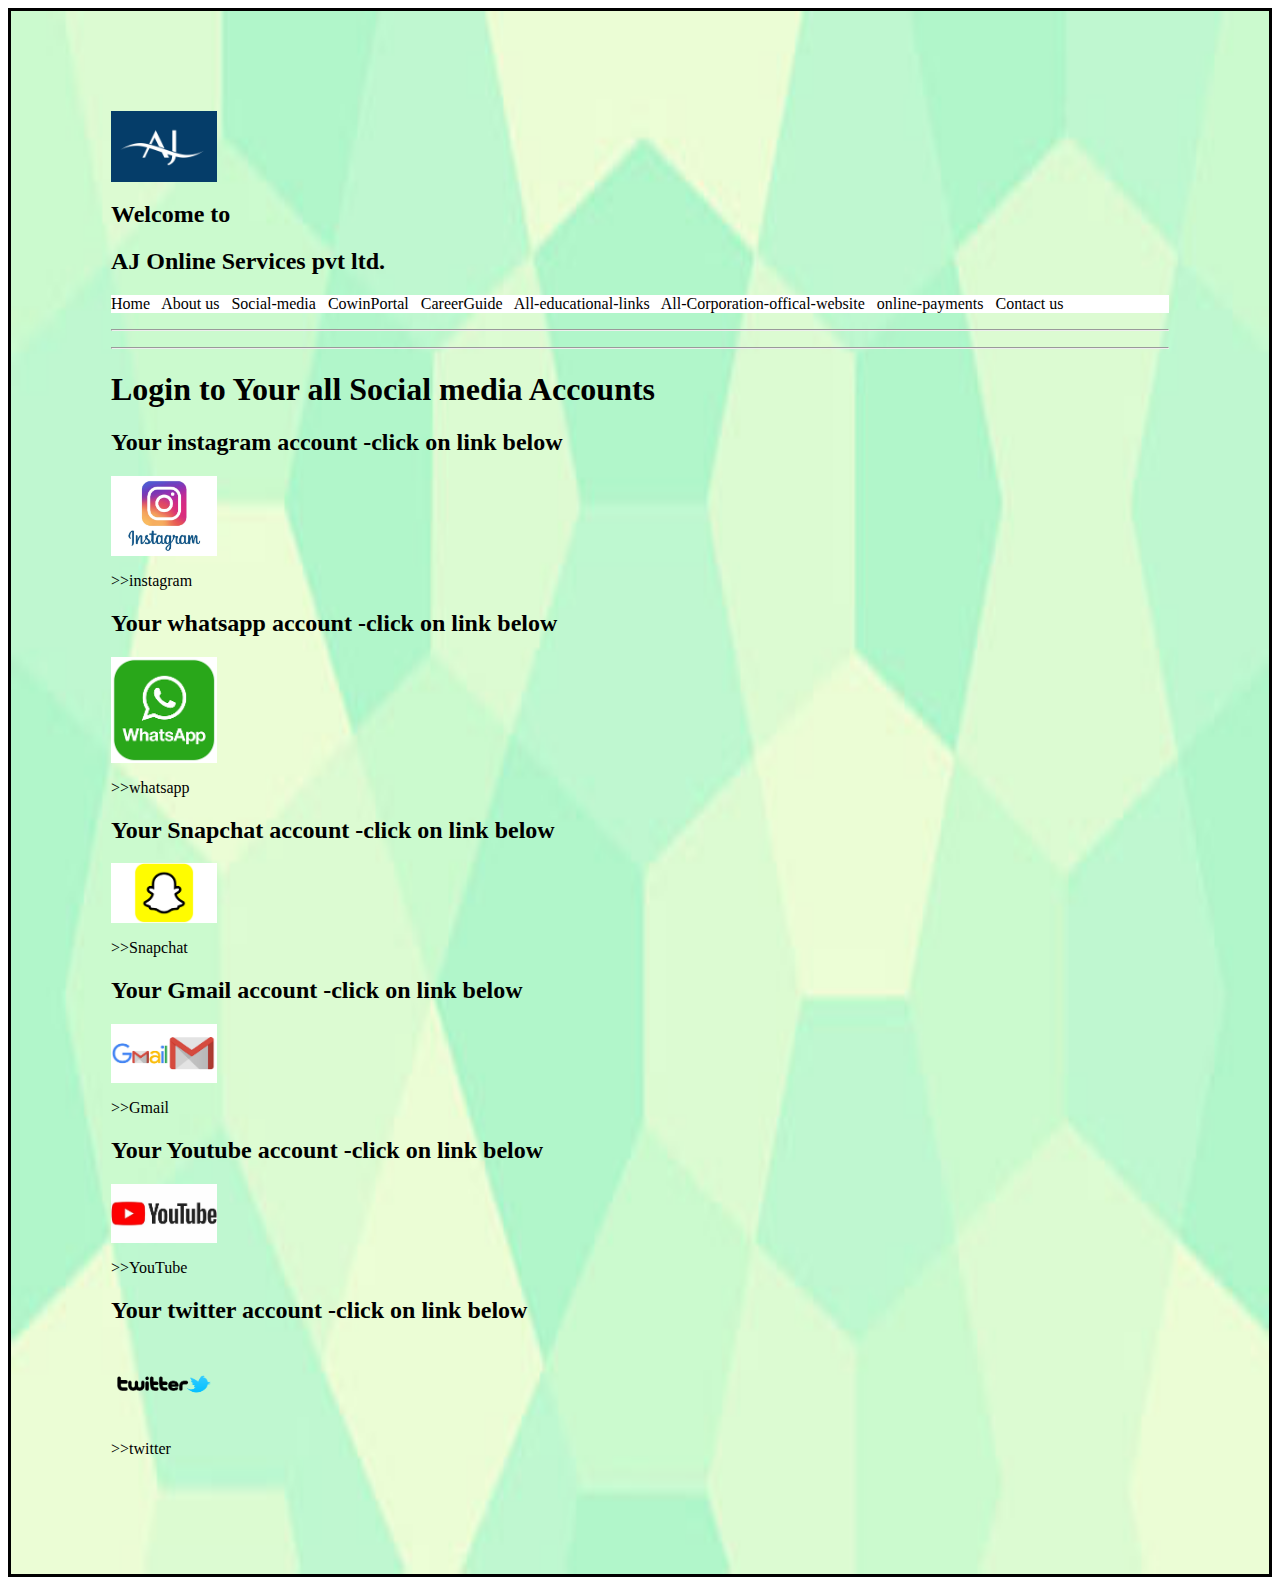
<file: AJServices Project/Socialmedia.html>
<html>
      <head>


            <style>
div {
  
  border: 3px solid black;
  padding: 100px;
  background: url(R2.jpg);
  background-repeat: no-repeat;
  background-size: 100% 100%;

}
</style>
           <title> AJ Online Services
          </title>
              
         <link rel="stylesheet"
          type="text/css"
          href="styles.css"
         />

      </head>  
         <div>    
	<body>
                  
                <a href="companylogo.png">

		<img 
     			src="companylogo.png" 
       			width="10%"
		 />
               </a>

  <h2> Welcome to </h2>
                    <h2> AJ Online Services pvt ltd.  </h2>

 <p style="background-color:white;"> 
                <a href="index.html">
    
      			Home 
		</a>
			&nbsp;

		<a href="aboutme.html">
    
    		 About us 

		</a>
                    &nbsp;

		<a href="Socialmedia.html">
    
    		 Social-media

		</a>
			
			 &nbsp;
                     
                 <a href="CowinPortal.html">
    
    		 CowinPortal

		 </a>

                   &nbsp;

		<a href="CareerGuide.html">
    
    		 CareerGuide

		</a>

                 &nbsp;

		<a href="All-educational-links.html">
    
    		 All-educational-links

		</a>
                      
                &nbsp;

                 <a href="All-Corporation-offical-website.html">
     
                 All-Corporation-offical-website
    		 

		</a>

                  &nbsp;

		<a href="online-payments.html">
     
                 online-payments
    		 

		</a>
 		
		&nbsp;
		<a href="contact.html">
    
    		    Contact us

		</a>
         </p>
                  <hr>
                        <p style="background-color:blue;"> </p>                    
                </hr>


                <hr>
                        <p style="background-color:blue;">   </p>
                </hr>
 
		       
                  <h1> Login to Your all Social media Accounts </h1>

                  <h2> Your instagram account
                       -click on link below </h2>


			<a href="instagram.jpg">

		<img 
     			src="instagram.jpg" 
       			width="10%"
		 />
               </a>
                
                  <p>
                     <a href="https://www.instagram.com/">
                      >>instagram 
                    </a>
                 </p>

                 <h2> Your whatsapp account
                       -click on link below  </h2>
             
                   <a href="Whatsapp.png">

		<img 
     			src="Whatsapp.png" 
       			width="10%"
		 />
             
               <p>
                <a href="https://web.whatsapp.com/">
                      >>whatsapp 
                </a>
                  
               </p>
                
                 
                 <h2> Your Snapchat account
                       -click on link below  </h2>
                     
                      
                   <a href="Snapchat.jpg">

		<img 
     			src="Snapchat.jpg" 
       			width="10%"
		 />
                 
                 <p>
                     <a href="https://accounts.snapchat.com/accounts/login">
                      >>Snapchat 
                    </a>
                 </p>
                 
                  
                 <h2> Your Gmail account
                       -click on link below  </h2>

                    <a href="gmail.jpg">

		<img 
     			src="gmail.jpg" 
       			width="10%"
		 />
                 
                  
            <p>
                <a href="https://mail.google.com/mail/u/0/#inbox">
                      >>Gmail 
                </a>

             </p>

                 
                 <h2> Your Youtube account
                       -click on link below  </h2>

                  <a href="youtube.jpg">

		<img 
     			src="youtube.jpg" 
       			width="10%"
		 />
                 
             <p>
                <a href="https://www.youtube.com/">
                      >>YouTube 
                 </a>

                </p>


                 <h2> Your twitter account
                       -click on link below  </h2>
                     
                      
                   <a href="twitter.png">

		<img 
     			src="twitter.png" 
       			width="10%"
		 />
                 
           <p>
                <a href="https://twitter.com/?lang=en-in">
                      >>twitter </a>

            </p>
       </div>
        </body>
</html>
</file>
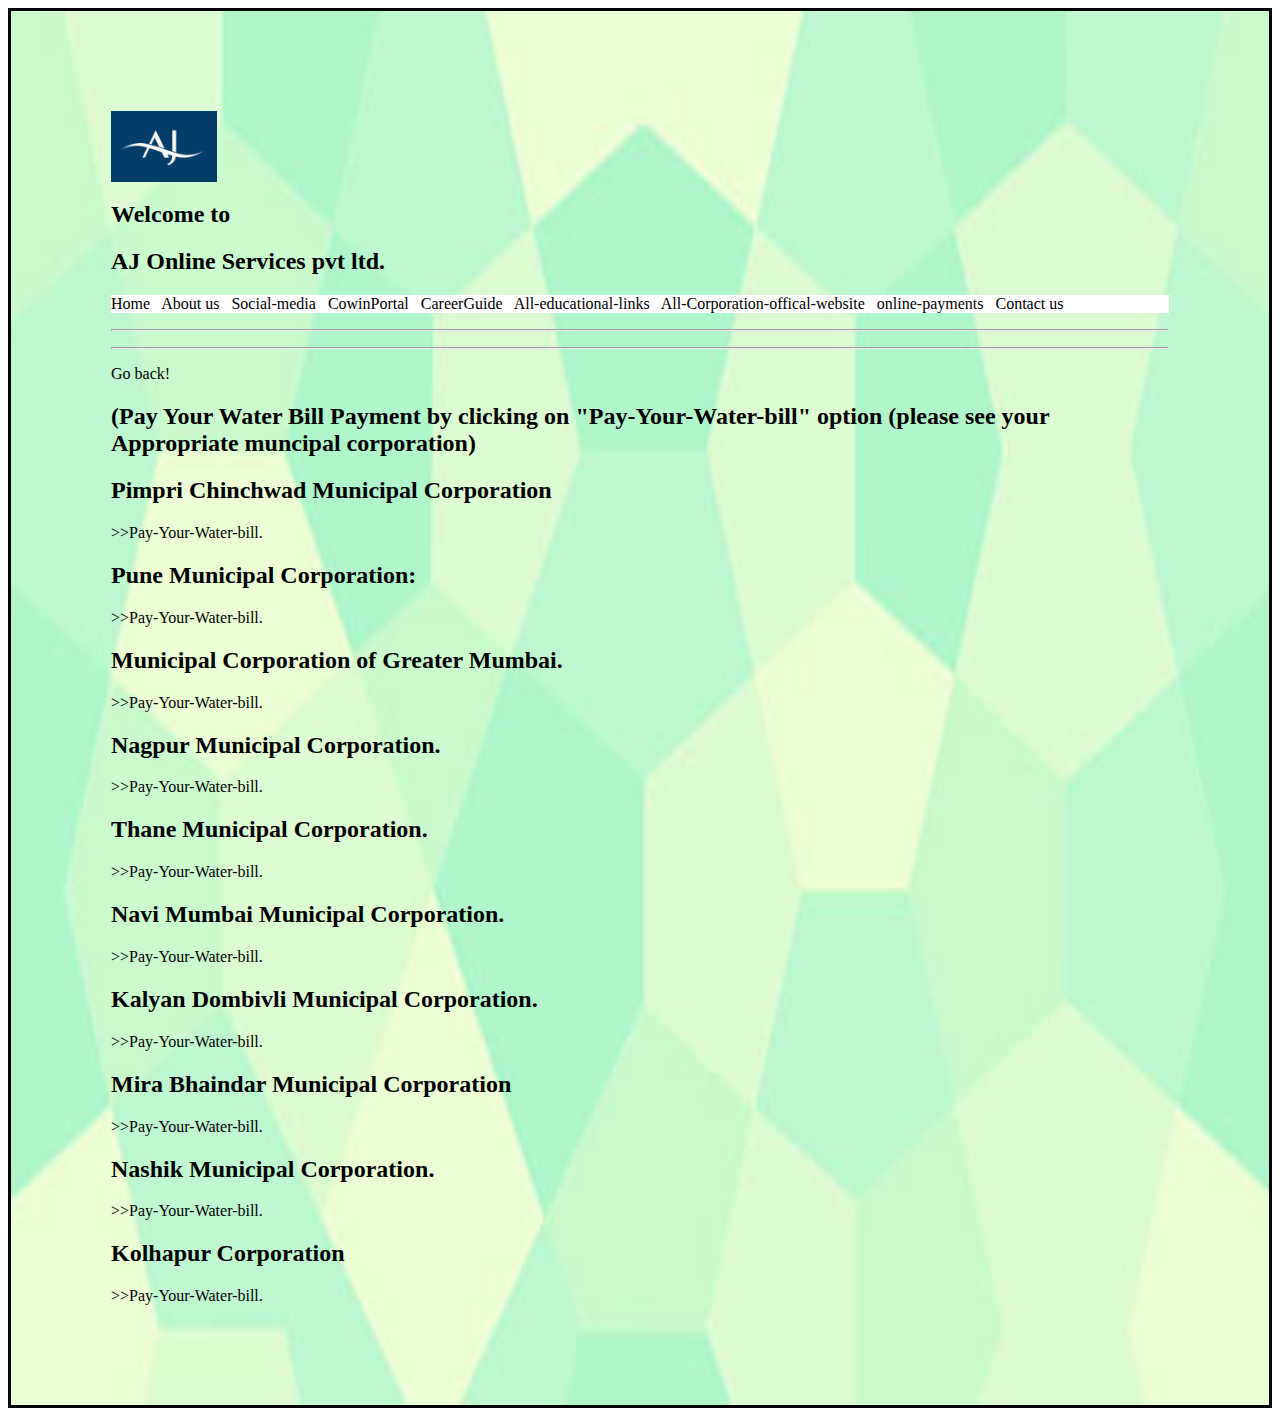
<file: AJServices Project/WaterBillPayServices.html>
<html>
      <head>
            <style>
div {
  
  border: 3px solid black;
  padding: 100px;
  background: url(R2.jpg);
  background-repeat: no-repeat;
  background-size: 100% 100%;

}
</style>
           <title> AJ Online Services
 </title>

   <link rel="stylesheet"
          type="text/css"
          href="styles.css"
    />
      </head>
         <div>      
	<body>
               <a href="companylogo.png">

		<img 
     			src="companylogo.png" 
       			width="10%"
		 />
               </a>

  <h2> Welcome to </h2>
                    <h2> AJ Online Services pvt ltd.  </h2>

 <p style="background-color:white;">
		<a href="index.html">
    
      			Home 
		</a>
			&nbsp;

		<a href="aboutme.html">
    
    		 About us 

		</a>
                    &nbsp;

		<a href="Socialmedia.html">
    
    		 Social-media

		</a>
                   
                
                    &nbsp;

		<a href="CowinPortal.html">
    
    		 CowinPortal

		</a>
			
                 &nbsp;

		<a href="CareerGuide.html">
    
    		 CareerGuide

		</a>
			
			
               &nbsp;

		<a href="All-educational-links.html">
    
    		 All-educational-links

		</a>
                 
                 &nbsp;

		<a href="All-Corporation-offical-website.html">
     
                 All-Corporation-offical-website
    		 

		</a>

                  &nbsp;
		<a href="online-payments.html">
    
    		   online-payments

		</a>


		&nbsp;
		<a href="contact.html">
    
    		    Contact us

		</a>



          </p>

		<hr>
                        <p style="background-color:blue;"> </p>                    
                </hr>


                <hr>
                        <p style="background-color:blue;">   </p>
               </hr> 
                  
                     <a href="All-Corporation-offical-website.html">
   			 Go back!
		</a>
                   

                <h2> (Pay Your Water Bill Payment by clicking on "Pay-Your-Water-bill" option (please see your Appropriate muncipal corporation) </h2> 
                  
                <h2>Pimpri Chinchwad Municipal Corporation</h2>
                
                <a href="https://water.pcmcindia.gov.in/online_payment/waterbillpayment.html">
    
    		 >>Pay-Your-Water-bill.

		</a> 
                 
                   <h2>Pune Municipal Corporation:</h2>
                
                <a href="http://wmbill.punecorporation.org/Login/Consumerlogin">
    
    		 >>Pay-Your-Water-bill.
                 
                 </a>

                 <h2>Municipal Corporation of Greater Mumbai.</h2>  
                <a href="https://aquaptax.mcgm.gov.in/aqua/CitizenHome.html">
    
    		 >>Pay-Your-Water-bill.

		</a> 



                 <h2>Nagpur Municipal Corporation.</h2>
                <a href="https://portal.ocwindia.com/webdynpro/resources/sap.com/home~ocwonlpy/OCWOnlinePayment#">
    
    		 >>Pay-Your-Water-bill.

		</a> 

                  <h2>Thane Municipal Corporation.</h2>  
                <a href="https://watertax.thanecity.gov.in/">
    
    		 >>Pay-Your-Water-bill.

		</a> 

                  <h2> Navi Mumbai Municipal Corporation.</h2>
                <a href="https://www.nmmc.gov.in/web/10156/71">
    
    		 >>Pay-Your-Water-bill.

		</a> 

               
                 <h2> Kalyan Dombivli Municipal Corporation.</h2>
                <a href="https://www.kdmc.gov.in/RtsPortal/BillPayment.html">
    
    		 >>Pay-Your-Water-bill.

		</a> 

                 <h2> Mira Bhaindar Municipal Corporation</h2>
                <a href="https://pg.mbmcpwb.in/merchantpg/tax/water/searchWaterTaxes">
    
    		 >>Pay-Your-Water-bill.

		</a> 

                
                 <h2> Nashik Municipal Corporation.</h2>
                <a href="https://watertax.nmctax.in/">
    
    		 >>Pay-Your-Water-bill.

		</a> 
                 
               <h2>Kolhapur Corporation </h2>
                <a href="http://kolhapurcorporation.gov.in:8080/KMCWEB/WaterSupply/KnowYourDues.aspx">
    
    		 >>Pay-Your-Water-bill.

		</a> 
             
      </div>    
               
      </body>
</html>
</file>
<file: AJServices Project/styles.css>
body{
      background:white ;
      color:black;
 
}

a{
  color:black;
  text-decoration: none;
  
}

}

a:hover{
      color:white;
      background:powderblue;




h1{
   font-family:serif;
   font-size:100pt;
}

.indent {
          margin-left:10px;
}

.gap_below {
          margin-bottom:25px;
}
</file>
